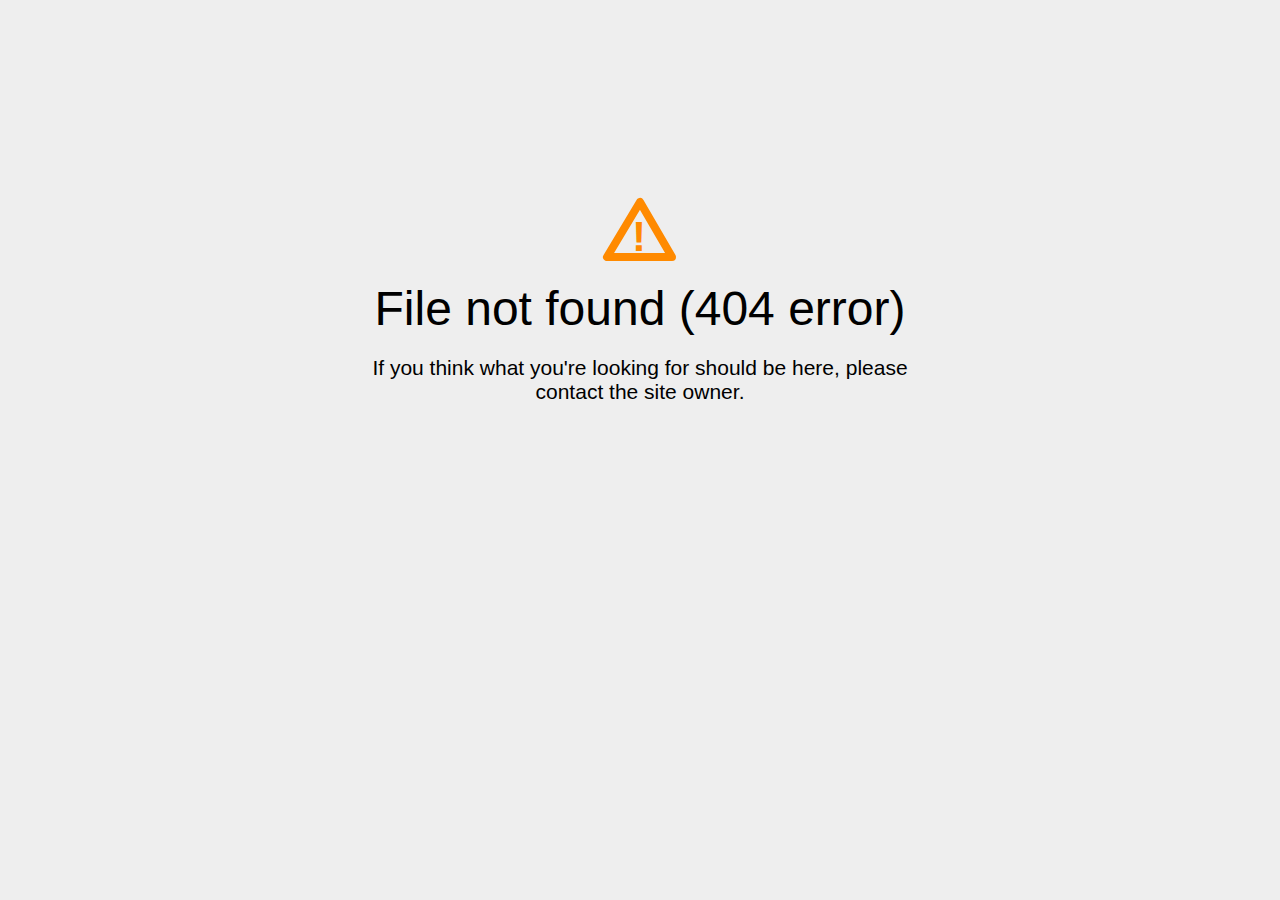
<file: js/jquery.textpager.html>
<!DOCTYPE html>
<html>
<head>
<title>File Not Found</title>
<meta http-equiv="content-type" content="text/html; charset=utf-8" >
<meta name="viewport" content="width=device-width, initial-scale=1.0">
<style type="text/css">
body {
  background-color: #eee;
}

body, h1, p {
  font-family: "Helvetica Neue", "Segoe UI", Segoe, Helvetica, Arial, "Lucida Grande", sans-serif;
  font-weight: normal;
  margin: 0;
  padding: 0;
  text-align: center;
}

.container {
  margin-left:  auto;
  margin-right:  auto;
  margin-top: 177px;
  max-width: 1170px;
  padding-right: 15px;
  padding-left: 15px;
}

.row:before, .row:after {
  display: table;
  content: " ";
}

.col-md-6 {
  width: 50%;
}

.col-md-push-3 {
  margin-left: 25%;
}

h1 {
  font-size: 48px;
  font-weight: 300;
  margin: 0 0 20px 0;
}

.lead {
  font-size: 21px;
  font-weight: 200;
  margin-bottom: 20px;
}

p {
  margin: 0 0 10px;
}

a {
  color: #3282e6;
  text-decoration: none;
}
</style>
</head>

<body>
<div class="container text-center" id="error">
  <svg height="100" width="100">
    <polygon points="50,25 17,80 82,80" stroke-linejoin="round" style="fill:none;stroke:#ff8a00;stroke-width:8" />
    <text x="42" y="74" fill="#ff8a00" font-family="sans-serif" font-weight="900" font-size="42px">!</text>
  </svg>
 <div class="row">
    <div class="col-md-12">
      <div class="main-icon text-warning"><span class="uxicon uxicon-alert"></span></div>
        <h1>File not found (404 error)</h1>
    </div>
  </div>
  <div class="row">
    <div class="col-md-6 col-md-push-3">
      <p class="lead">If you think what you're looking for should be here, please contact the site owner.</p>
    </div>
  </div>
</div>

</body>
</html>
</file>
